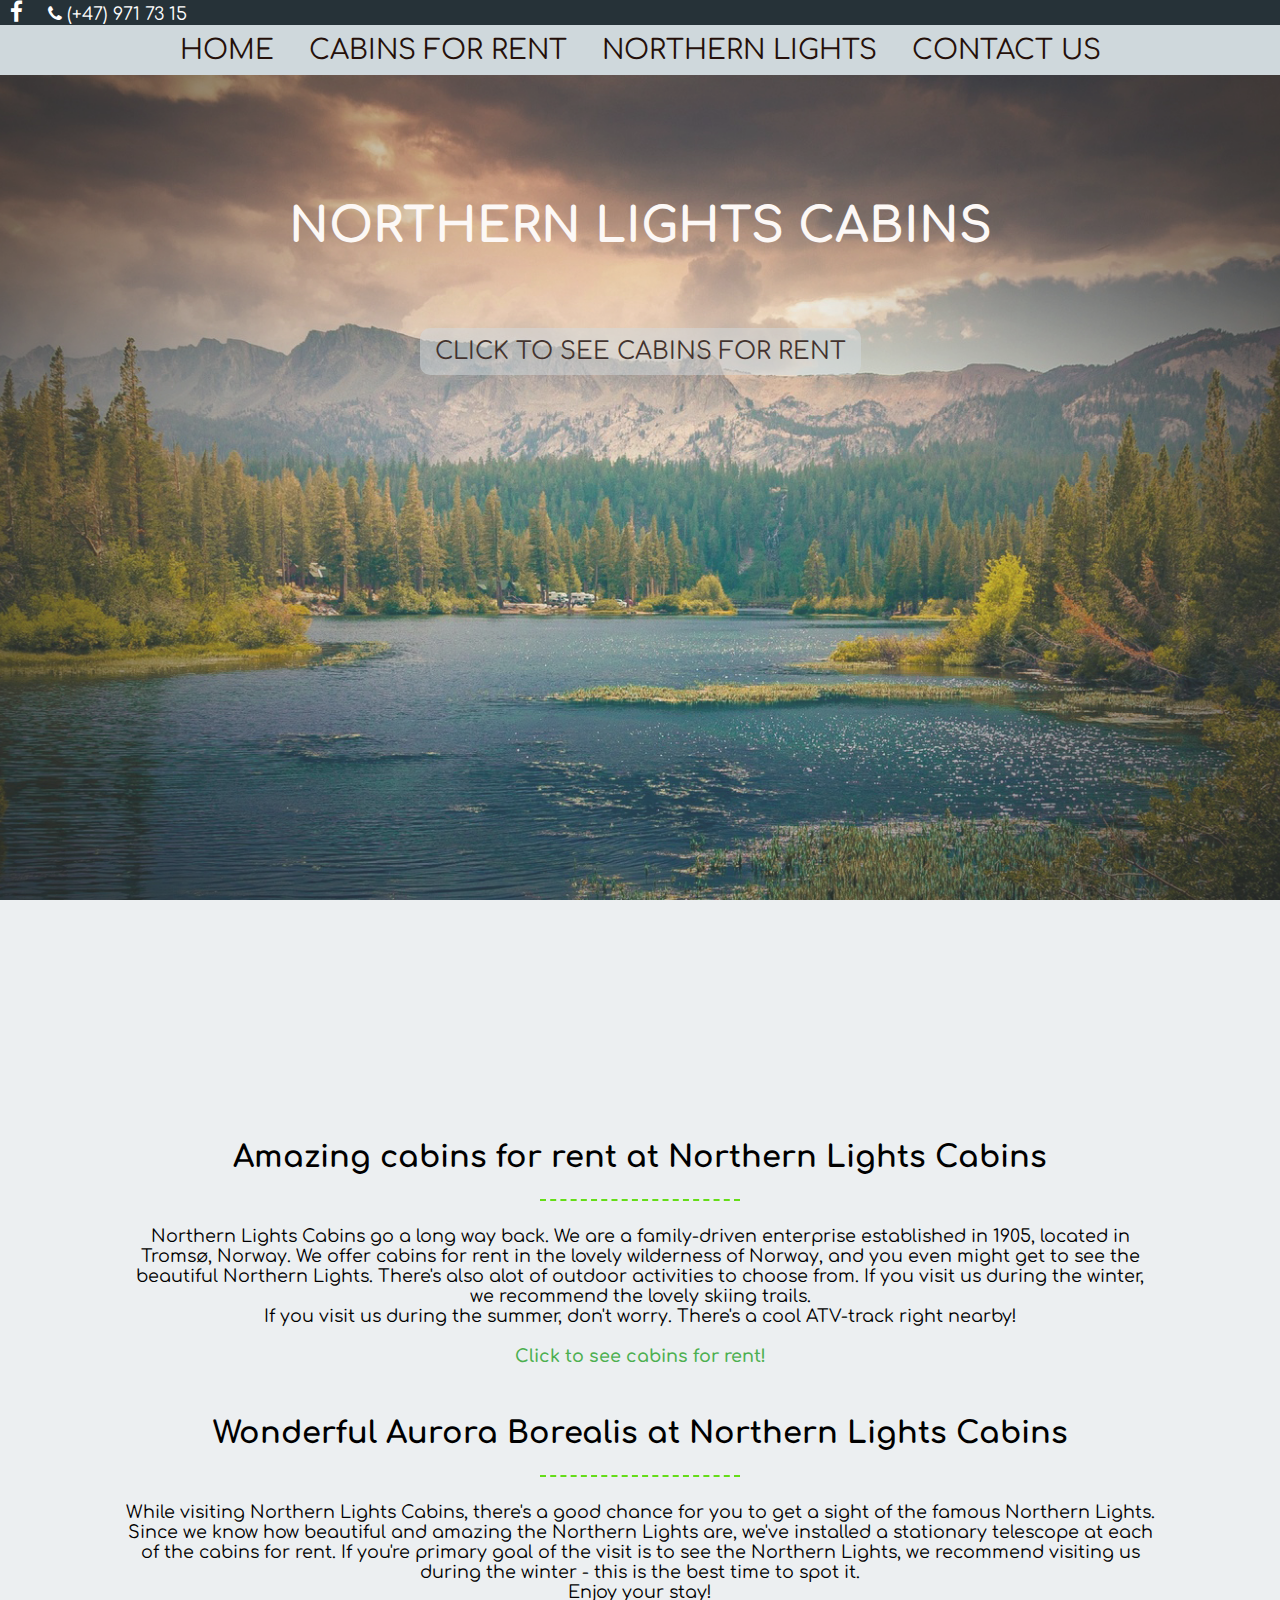
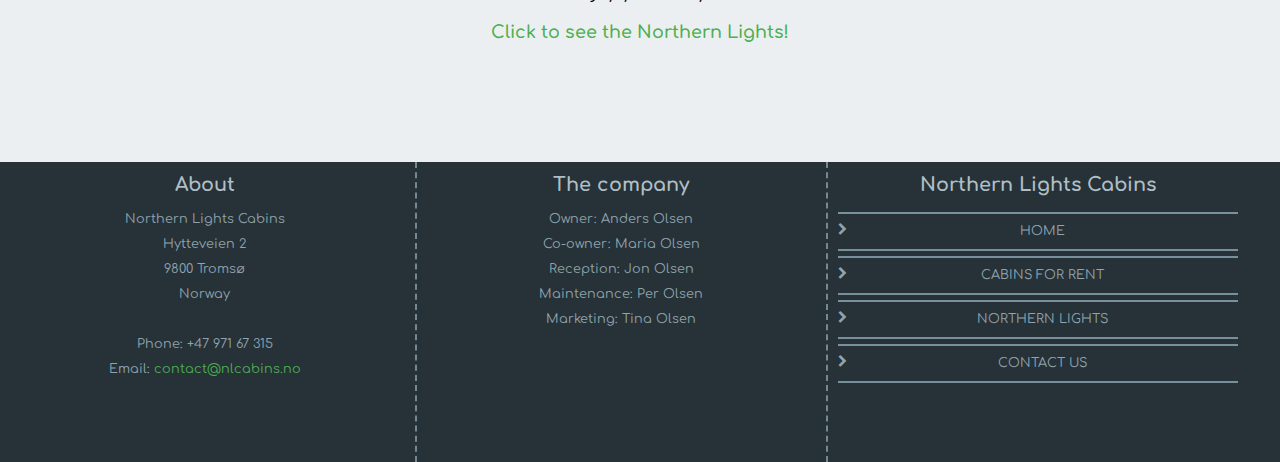
<file: index.html>
<!-- == 48 HOUR EXAM, NOVEMBER 2016  == -->

<!DOCTYPE html>
<html lang="en">

<head>
    <title>Northern Lights Cabins - Cabins for Rent</title>
    <meta charset="UTF-8">
    <meta name="description" content="Northern Lights Cabins go a long way back. We have offered cabins for rent since 1905,
	and we were awarded with the Best Cabin Price in 2015. Check out our cabins for rent today!">
    <meta name="viewport" content="width = device-width, initial-scale=1.0">
    <link rel="stylesheet" href="css/base.css">
    <!-- Font -->
    <link href="https://fonts.googleapis.com/css?family=Comfortaa" rel="stylesheet">
    <!-- Font icons -->
    <link rel="stylesheet" href="https://cdnjs.cloudflare.com/ajax/libs/font-awesome/4.7.0/css/font-awesome.min.css">
    <!-- jQuery -->
    <script src="https://ajax.googleapis.com/ajax/libs/jquery/3.1.1/jquery.min.js"></script>
    <script src="js/main.js"></script>
</head>

<body>
    <!-- Header section -->
    <header>
        <!-- Top banner, contacts -->
        <div id="top-banner">
            <ul class="menu">
                <li id="fb">
                    <a href="#"><i class="fa fa-facebook"></i>
					<span>Facebook</span>
					</a>
                </li>
                <li><i class="fa fa-phone"></i> (+47) 971 73 15</li>
            </ul>
        </div>
        <!-- Lower banner, navigation -->
        <nav>
            <ul class="menu" id="main-menu">
                <li id="icon">
                    <a href="javascript:void(0);">&#9776;</a>
                </li>
                <li id="current"><a href="index.html">HOME</a></li>
                <li><a href="html/cabins-for-rent.html">CABINS FOR RENT</a></li>
                <li><a href="html/northern-lights.html">NORTHERN LIGHTS</a></li>
                <li><a href="html/contact-us.html">CONTACT US</a></li>
            </ul>
        </nav>
    </header>
    <!-- Parallax image -->
    <div id="hero">
        <h1>NORTHERN LIGHTS CABINS</h1>
        <a href="html/cabins-for-rent.html">CLICK TO SEE CABINS FOR RENT</a>
    </div>
    <!-- Introduction -->
    <section>
        <article id="about-us">
            <h1>Amazing cabins for rent at Northern Lights Cabins</h1>
            <hr class="separator" />
            <p>Northern Lights Cabins go a long way back. We are a family-driven enterprise established in 1905, located in Tromsø, Norway. We offer cabins for rent in the lovely wilderness of Norway, and you even might get to see the beautiful Northern Lights. There's also alot of outdoor activities to choose from. If you visit us during the winter, we recommend the lovely skiing trails.
                <br> If you visit us during the summer, don't worry. There's a cool ATV-track right nearby!
                <br>
                <br>
                <a href="html/cabins-for-rent.html">Click to see cabins for rent!</a>
            </p>
        </article>
        <article id="northern-lights">
            <h1>Wonderful Aurora Borealis at Northern Lights Cabins</h1>
            <hr class="separator">
            <p>While visiting Northern Lights Cabins, there's a good chance for you to get a sight of the famous Northern Lights. Since we know how beautiful and amazing the Northern Lights are, we've installed a stationary telescope at each of the cabins for rent. If you're primary goal of the visit is to see the Northern Lights, we recommend visiting us during the winter - this is the best time to spot it.
                <br> Enjoy your stay!
                <br>
                <br>
                <a href="html/northern-lights.html">Click to see the Northern Lights!</a>
            </p>
        </article>
    </section>
    <!-- Desktop footer -->
    <footer>
        <div id="left">
            <h2>About</h2>
            <p>Northern Lights Cabins
                <br> Hytteveien 2
                <br> 9800 Tromsø
                <br> Norway
                <br>
                <br> Phone: +47 971 67 315
                <br> Email: <a href="mailto:contact@nlcabins.no">contact@nlcabins.no</a>
            </p>
        </div>
        <div id="mid">
            <h2>The company</h2>
            <p>Owner: Anders Olsen
                <br> Co-owner: Maria Olsen
                <br> Reception: Jon Olsen
                <br> Maintenance: Per Olsen
                <br> Marketing: Tina Olsen
            </p>
        </div>
        <div id="right">
            <h2>Northern Lights Cabins</h2>
            <ul>
                <li><a href="index.html"><i class="fa fa-chevron-right"></i>HOME</a></li>
                <li><a href="html/cabins-for-rent.html"><i class="fa fa-chevron-right"></i>CABINS FOR RENT</a></li>
                <li><a href="html/northern-lights.html"><i class="fa fa-chevron-right"></i>NORTHERN LIGHTS</a></li>
                <li><a href="html/contact-us.html"><i class="fa fa-chevron-right"></i>CONTACT US</a></li>
            </ul>
        </div>
    </footer>
    <!-- Mobile footer -->
    <footer id="small-footer">
        <p>Northern Lights Cabins | <a href="mailto:contact@nlcabins.no">contact@nlcabins.no</a> | &copy; Copyright 2016</p>
    </footer>
</body>

</html>
</file>
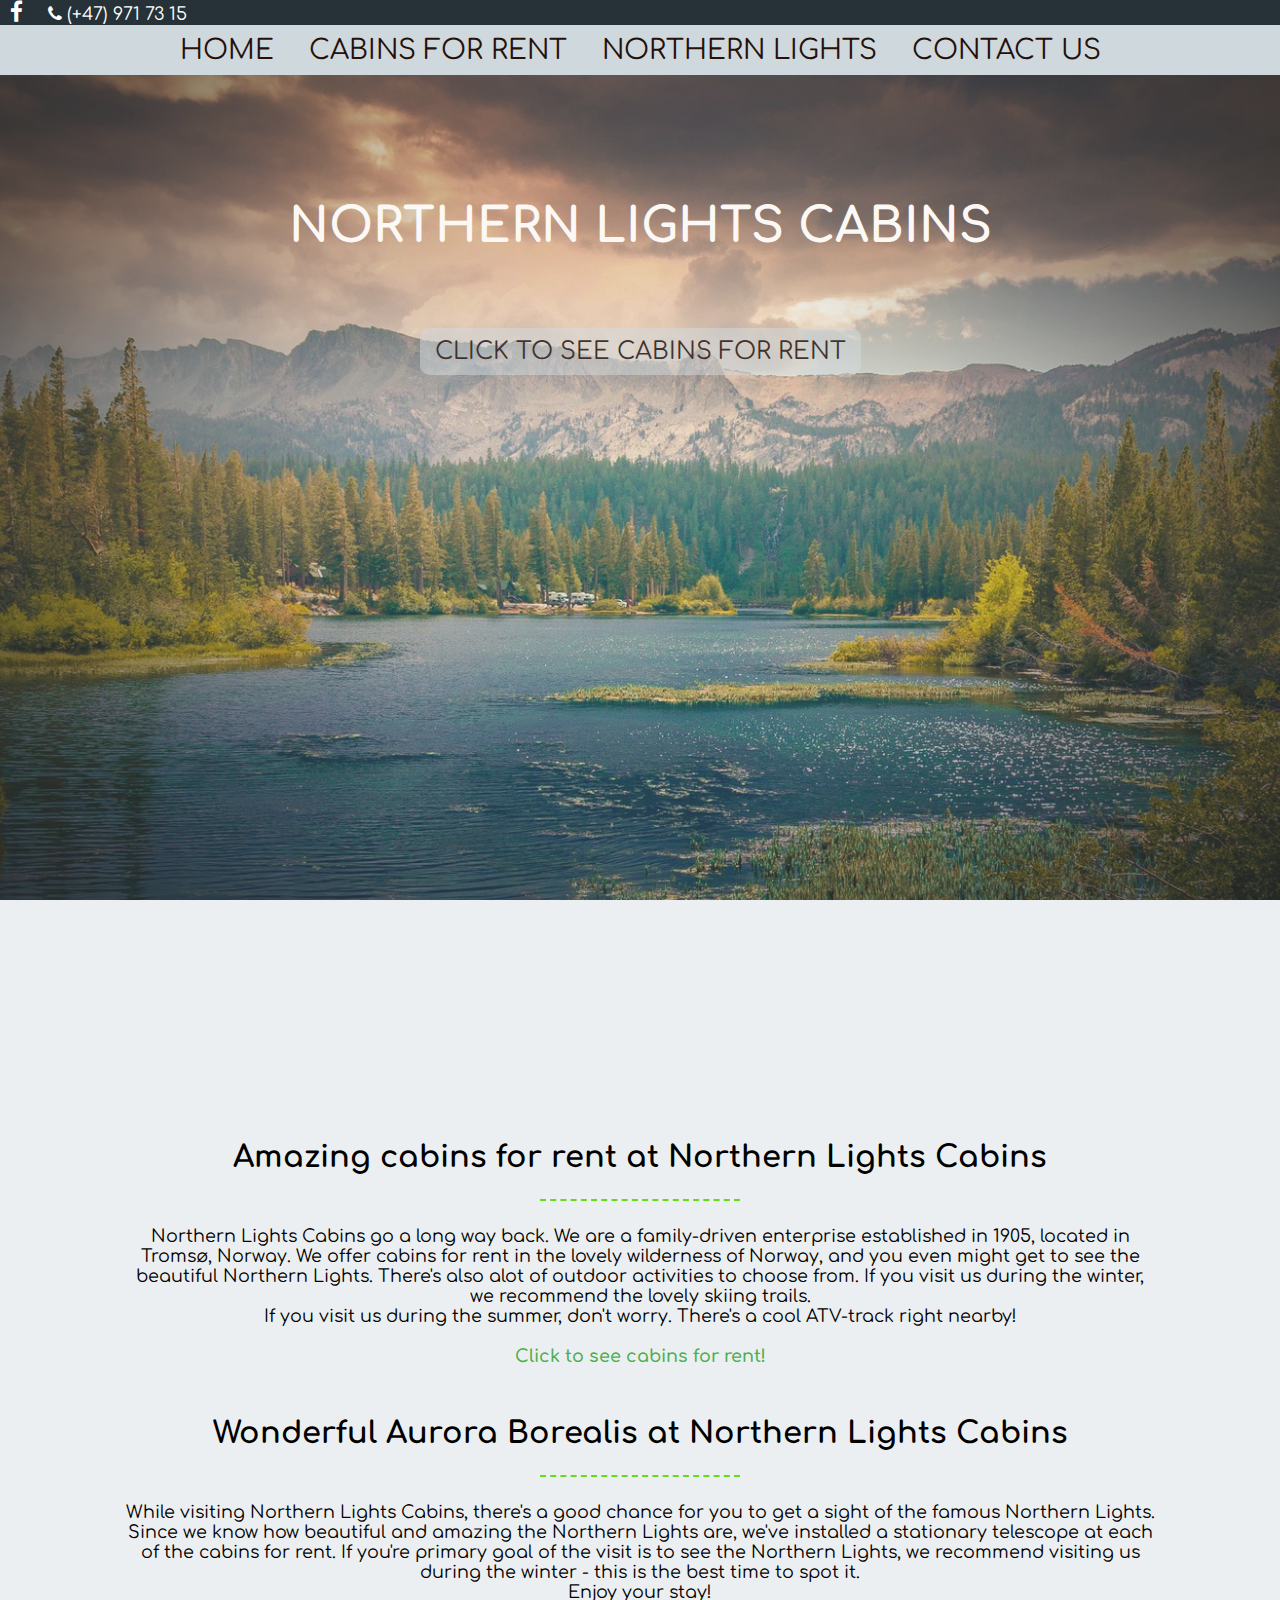
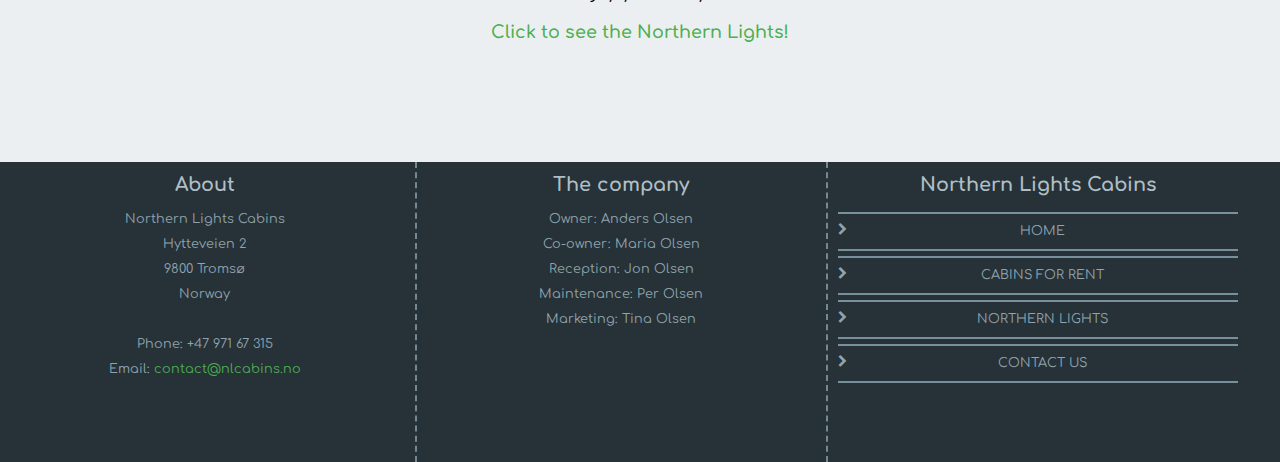
<file: html/index.html>
<!-- == 48 HOUR EXAM, NOVEMBER 2016  == -->

<!DOCTYPE html>
<html lang="en">

<head>
    <title>Northern Lights Cabins - Cabins for Rent</title>
    <meta charset="UTF-8">
    <meta name="description" content="Northern Lights Cabins go a long way back. We have offered cabins for rent since 1905,
	and we were awarded with the Best Cabin Price in 2015. Check out our cabins for rent today!">
    <meta name="viewport" content="width = device-width, initial-scale=1.0">
    <link rel="stylesheet" href="../css/base.css">
    <!-- Font -->
    <link href="https://fonts.googleapis.com/css?family=Comfortaa" rel="stylesheet">
    <!-- Font icons -->
    <link rel="stylesheet" href="https://cdnjs.cloudflare.com/ajax/libs/font-awesome/4.7.0/css/font-awesome.min.css">
    <!-- jQuery -->
    <script src="https://ajax.googleapis.com/ajax/libs/jquery/3.1.1/jquery.min.js"></script>
    <script src="../js/main.js"></script>
</head>

<body>
    <!-- Header section -->
    <header>
        <!-- Top banner, contacts -->
        <div id="top-banner">
            <ul class="menu">
                <li id="fb">
                    <a href="#"><i class="fa fa-facebook"></i>
					<span>Facebook</span>
					</a>
                </li>
                <li><i class="fa fa-phone"></i> (+47) 971 73 15</li>
            </ul>
        </div>
        <!-- Lower banner, navigation -->
        <nav>
            <ul class="menu" id="main-menu">
                <li id="icon">
                    <a href="javascript:void(0);">&#9776;</a>
                </li>
                <li id="current"><a href="index.html">HOME</a></li>
                <li><a href="cabins-for-rent.html">CABINS FOR RENT</a></li>
                <li><a href="northern-lights.html">NORTHERN LIGHTS</a></li>
                <li><a href="contact-us.html">CONTACT US</a></li>
            </ul>
        </nav>
    </header>
    <!-- Parallax image -->
    <div id="hero">
        <h1>NORTHERN LIGHTS CABINS</h1>
        <a href="cabins-for-rent.html">CLICK TO SEE CABINS FOR RENT</a>
    </div>
    <!-- Introduction -->
    <section>
        <article id="about-us">
            <h1>Amazing cabins for rent at Northern Lights Cabins</h1>
            <hr class="separator" />
            <p>Northern Lights Cabins go a long way back. We are a family-driven enterprise established in 1905, located in Tromsø, Norway. We offer cabins for rent in the lovely wilderness of Norway, and you even might get to see the beautiful Northern Lights. There's also alot of outdoor activities to choose from. If you visit us during the winter, we recommend the lovely skiing trails.
                <br> If you visit us during the summer, don't worry. There's a cool ATV-track right nearby!
                <br>
                <br>
                <a href="cabins-for-rent.html">Click to see cabins for rent!</a>
            </p>
        </article>
        <article id="northern-lights">
            <h1>Wonderful Aurora Borealis at Northern Lights Cabins</h1>
            <hr class="separator">
            <p>While visiting Northern Lights Cabins, there's a good chance for you to get a sight of the famous Northern Lights. Since we know how beautiful and amazing the Northern Lights are, we've installed a stationary telescope at each of the cabins for rent. If you're primary goal of the visit is to see the Northern Lights, we recommend visiting us during the winter - this is the best time to spot it.
                <br> Enjoy your stay!
                <br>
                <br>
                <a href="northern-lights.html">Click to see the Northern Lights!</a>
            </p>
        </article>
    </section>
    <!-- Desktop footer -->
    <footer>
        <div id="left">
            <h2>About</h2>
            <p>Northern Lights Cabins
                <br> Hytteveien 2
                <br> 9800 Tromsø
                <br> Norway
                <br>
                <br> Phone: +47 971 67 315
                <br> Email: <a href="mailto:contact@nlcabins.no">contact@nlcabins.no</a>
            </p>
        </div>
        <div id="mid">
            <h2>The company</h2>
            <p>Owner: Anders Olsen
                <br> Co-owner: Maria Olsen
                <br> Reception: Jon Olsen
                <br> Maintenance: Per Olsen
                <br> Marketing: Tina Olsen
            </p>
        </div>
        <div id="right">
            <h2>Northern Lights Cabins</h2>
            <ul>
                <li><a href="index.html"><i class="fa fa-chevron-right"></i>HOME</a></li>
                <li><a href="cabins-for-rent.html"><i class="fa fa-chevron-right"></i>CABINS FOR RENT</a></li>
                <li><a href="northern-lights.html"><i class="fa fa-chevron-right"></i>NORTHERN LIGHTS</a></li>
                <li><a href="contact-us.html"><i class="fa fa-chevron-right"></i>CONTACT US</a></li>
            </ul>
        </div>
    </footer>
    <!-- Mobile footer -->
    <footer id="small-footer">
        <p>Northern Lights Cabins | <a href="mailto:contact@nlcabins.no">contact@nlcabins.no</a> | &copy; Copyright 2016</p>
    </footer>
</body>

</html>
</file>
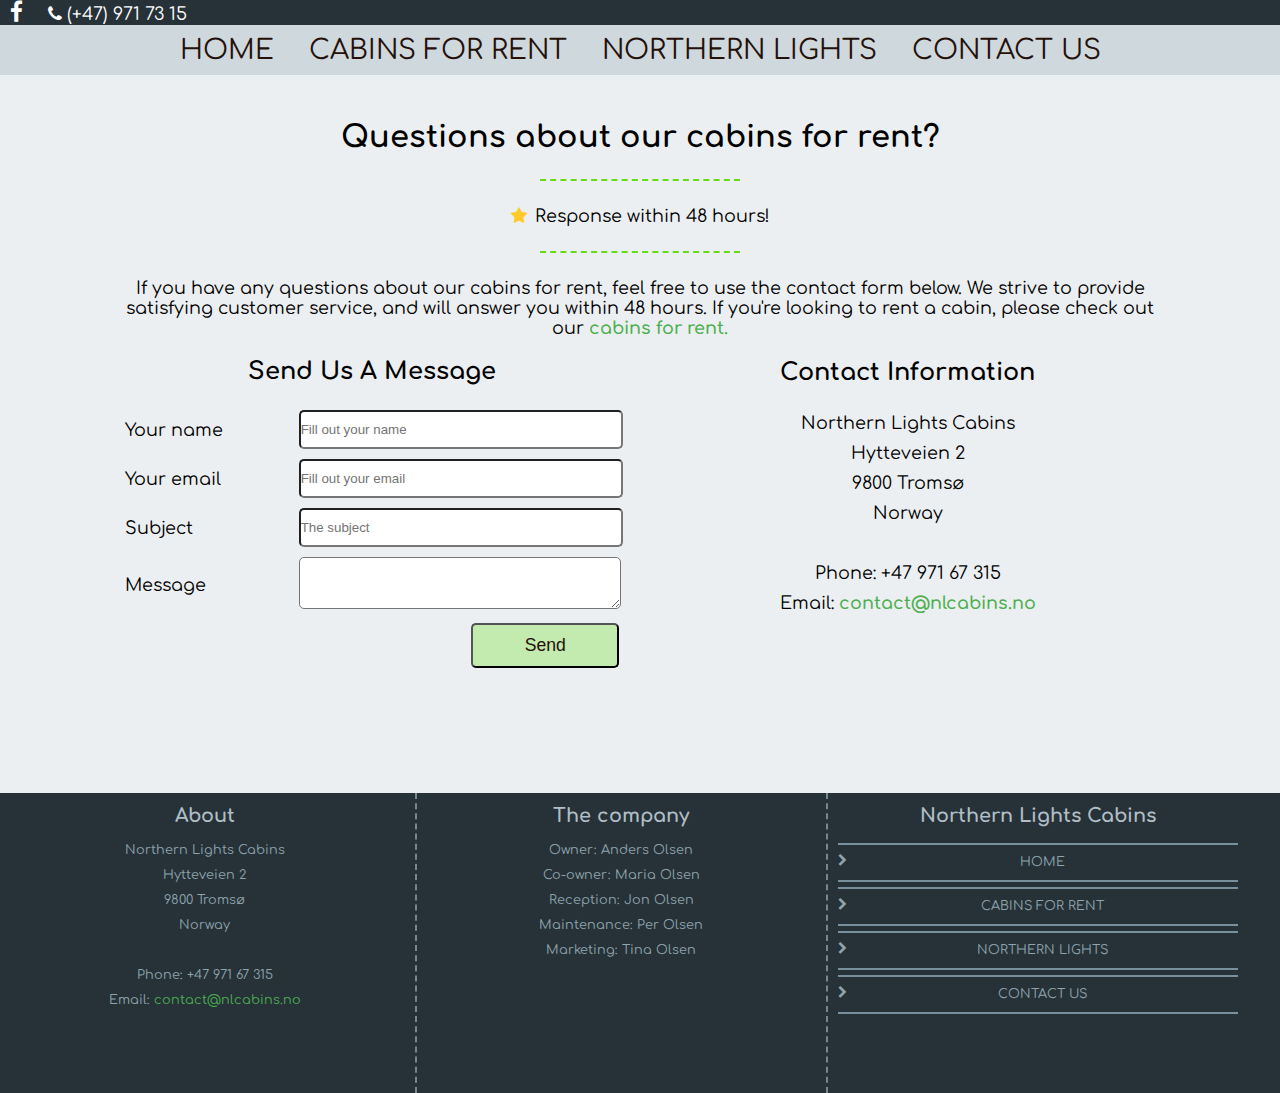
<file: contact-us.html>
<!-- == 48 HOUR EXAM, NOVEMBER 2016  == -->

<!DOCTYPE html>
<html lang="en">

<head>
    <title>Northern Lights Cabins - Contact Us</title>
    <meta charset="UTF-8">
    <meta name="description" content="Northern Lights Cabins offer a variety of beautiful cabins for rent. We strive to provide great customer service,
    and always responde within 48 hours!">
    <meta name="viewport" content="width = device-width, initial-scale=1.0">
    <link rel="stylesheet" href="css/base.css">
    <link rel="stylesheet" href="css/form.css">
    <!-- Font -->
    <link href="https://fonts.googleapis.com/css?family=Comfortaa" rel="stylesheet">
    <!-- Font icons -->
    <link rel="stylesheet" href="https://cdnjs.cloudflare.com/ajax/libs/font-awesome/4.7.0/css/font-awesome.min.css">
    <!-- jQuery -->
    <script src="https://ajax.googleapis.com/ajax/libs/jquery/3.1.1/jquery.min.js"></script>
    <script src="js/main.js"></script>
</head>

<body>
    <!-- Header section -->
    <header>
        <!-- Top banner, contacts -->
        <div id="top-banner">
            <ul class="menu">
                <li id="fb">
                    <a href="#"><i class="fa fa-facebook"></i>
                    <span>Facebook</span>
                    </a>
                </li>
                <li><i class="fa fa-phone"></i> (+47) 971 73 15</li>
            </ul>
        </div>
        <!-- Lower banner, navigation -->
        <nav>
            <ul class="menu" id="main-menu">
                <li id="icon">
                    <a href="javascript:void(0);">&#9776;</a>
                </li>
                <li><a href="index.html">HOME</a></li>
                <li><a href="cabins-for-rent.html">CABINS FOR RENT</a></li>
                <li><a href="northern-lights.html">NORTHERN LIGHTS</a></li>
                <li id="current"><a href="contact-us.html">CONTACT US</a></li>
            </ul>
        </nav>
    </header>
    <!-- Contact section -->
    <section id="contact">
        <h1>Questions about our cabins for rent?</h1>
        <hr class="separator" />
        <p><i class="fa fa-star"></i>Response within 48 hours!</p>
        <hr class="separator" />
        <p>If you have any questions about our cabins for rent, feel free to use the contact form below. We strive to provide satisfying customer service, and will answer you within 48 hours. If you're looking to rent a cabin, please check out our
            <a href="cabins-for-rent.html">cabins for rent.</a>
        </p>
        <div id="contact-left">
            <h2>Send Us A Message</h2>
            <form id="contact-form">
                <table>
                    <tr>
                        <td>
                            <label for="name">Your name</label>
                        </td>
                        <td>
                            <input type="text" placeholder="Fill out your name" id="name" required="required">
                        </td>
                    </tr>
                    <tr>
                        <td>
                            <label for="email">Your email</label>
                        </td>
                        <td>
                            <input type="email" placeholder="Fill out your email" id="email" required="required">
                        </td>
                    </tr>
                    <tr>
                        <td>
                            <label for="subject">Subject</label>
                        </td>
                        <td>
                            <input type="text" placeholder="The subject" id="subject" required="required">
                        </td>
                    </tr>
                    <tr>
                        <td>
                            <label for="message">Message</label>
                        </td>
                        <td>
                            <textarea id="message"></textarea>
                        </td>
                    </tr>
                    <tr>
                        <td colspan="2">
                            <input type="submit" value="Send" id="submit">
                        </td>
                    </tr>
                </table>
            </form>
        </div>
        <div id="contact-right">
            <h2>Contact Information</h2>
            <p>Northern Lights Cabins
                <br> Hytteveien 2
                <br> 9800 Tromsø
                <br> Norway
                <br>
                <br> Phone: +47 971 67 315
                <br> Email: <a href="mailto:contact@nlcabins.no">contact@nlcabins.no</a>
            </p>
        </div>
    </section>
    <!-- Desktop footer -->
    <footer>
        <div id="left">
            <h2>About</h2>
            <p>Northern Lights Cabins
                <br> Hytteveien 2
                <br> 9800 Tromsø
                <br> Norway
                <br>
                <br> Phone: +47 971 67 315
                <br> Email: <a href="mailto:contact@nlcabins.no">contact@nlcabins.no</a>
            </p>
        </div>
        <div id="mid">
            <h2>The company</h2>
            <p>Owner: Anders Olsen
                <br> Co-owner: Maria Olsen
                <br> Reception: Jon Olsen
                <br> Maintenance: Per Olsen
                <br> Marketing: Tina Olsen
            </p>
        </div>
        <div id="right">
            <h2>Northern Lights Cabins</h2>
            <ul>
                <li><a href="index.html"><i class="fa fa-chevron-right"></i>HOME</a></li>
                <li><a href="cabins-for-rent.html"><i class="fa fa-chevron-right"></i>CABINS FOR RENT</a></li>
                <li><a href="northern-lights.html"><i class="fa fa-chevron-right"></i>NORTHERN LIGHTS</a></li>
                <li><a href="contact-us.html"><i class="fa fa-chevron-right"></i>CONTACT US</a></li>
            </ul>
        </div>
    </footer>
    <!-- Mobile footer -->
    <footer id="small-footer">
        <p>Northern Lights Cabins | <a href="mailto:contact@nlcabins.no">contact@nlcabins.no</a> | &copy; Copyright 2016</p>
    </footer>
</body>

</html>
</file>
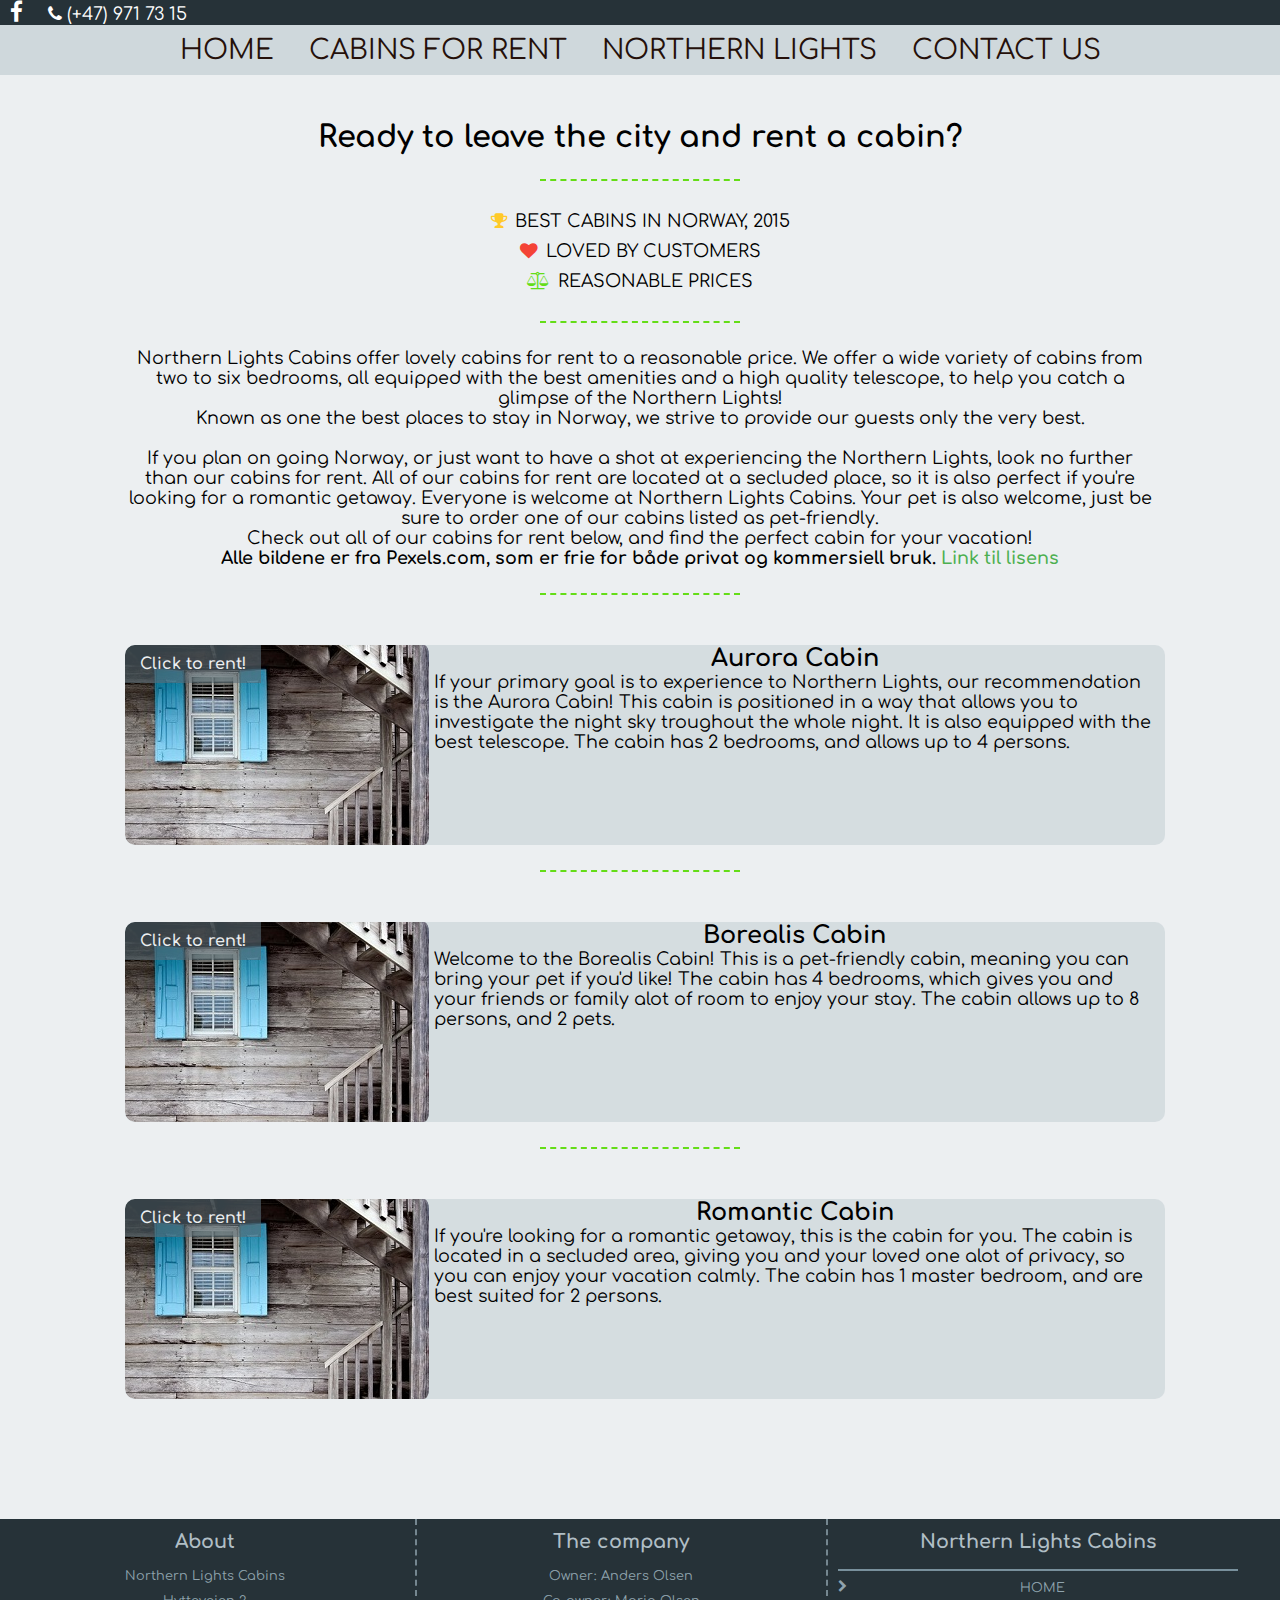
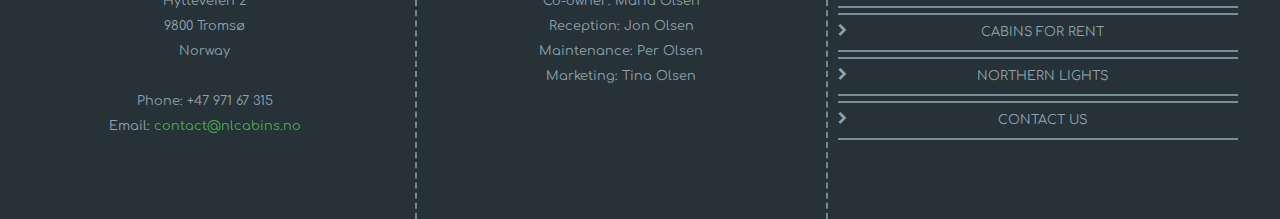
<file: html/cabins-for-rent.html>
<!-- == 48 HOUR EXAM, NOVEMBER 2016  == -->

<!DOCTYPE html>
<html lang="en">

<head>
    <title>Northern Lights Cabins - Cabins for Rent</title>
    <meta charset="UTF-8">
    <meta name="description" content="Northern Lights Cabins offer a variety of beautiful cabins for rent. Our cabins are located in the very north of Norway,
    giving you a great chance to spot the Northern Lights. Check out our cabins for rent today!">
    <meta name="viewport" content="width = device-width, initial-scale=1.0">
    <link rel="stylesheet" href="../css/base.css">
    <link rel="stylesheet" href="../css/cabins.css">
    <!-- Font -->
    <link href="https://fonts.googleapis.com/css?family=Comfortaa" rel="stylesheet">
    <!-- Font icons -->
    <link rel="stylesheet" href="https://cdnjs.cloudflare.com/ajax/libs/font-awesome/4.7.0/css/font-awesome.min.css">
    <!-- jQuery -->
    <script src="https://ajax.googleapis.com/ajax/libs/jquery/3.1.1/jquery.min.js"></script>
    <script src="../js/main.js"></script>
</head>

<body>
    <!-- Header section -->
    <header>
        <!-- Top banner, contacts -->
        <div id="top-banner">
            <ul class="menu">
                <li id="fb">
                    <a href="#"><i class="fa fa-facebook"></i>
                    <span>Facebook</span>
                    </a>
                </li>
                <li><i class="fa fa-phone"></i> (+47) 971 73 15</li>
            </ul>
        </div>
        <!-- Lower banner, navigation -->
        <nav>
            <ul class="menu" id="main-menu">
                <li id="icon">
                    <a href="javascript:void(0);">&#9776;</a>
                </li>
                <li><a href="../index.html">HOME</a></li>
                <li id="current"><a href="cabins-for-rent.html">CABINS FOR RENT</a></li>
                <li><a href="northern-lights.html">NORTHERN LIGHTS</a></li>
                <li><a href="contact-us.html">CONTACT US</a></li>
            </ul>
        </nav>
    </header>
    <section id="cabins">
        <h1>Ready to leave the city and rent a cabin?</h1>
        <hr class="separator" />
        <div id="cabins-top">
            <p><i class="fa fa-trophy"></i>Best cabins in Norway, 2015
                <br>
                <i class="fa fa-heart"></i>Loved by customers
                <br>
                <i class="fa fa-balance-scale"></i>Reasonable prices</p>
        </div>
        <hr class="separator" />
        <p>Northern Lights Cabins offer lovely cabins for rent to a reasonable price. We offer a wide variety of cabins from two to six bedrooms, all equipped with the best amenities and a high quality telescope, to help you catch a glimpse of the Northern Lights!
            <br> Known as one the best places to stay in Norway, we strive to provide our guests only the very best.
            <br>
            <br> If you plan on going Norway, or just want to have a shot at experiencing the Northern Lights, look no further than our cabins for rent. All of our cabins for rent are located at a secluded place, so it is also perfect if you're looking for a romantic getaway. Everyone is welcome at Northern Lights Cabins. Your pet is also welcome, just be sure to order one of our cabins listed as pet-friendly.
            <br> Check out all of our cabins for rent below, and find the perfect cabin for your vacation!
            <br>
            <span class="strong">Alle bildene er fra Pexels.com, som er frie for både privat og kommersiell bruk.
        <a href = "https://www.pexels.com/photo-license/">Link til lisens</a></span></p>
        <hr class="separator" />
        <article class="cabin-section">
            <!-- Royalty free: https://www.pexels.com/photo/architecture-cabin-house-rustic-37827/ -->
            <img src="../graphics/cabin.jpeg" alt="Aurora Cabin, the most popular of our cabins for rent. The cabin offers a great view of the night-sky." title="Most popular cabin for rent">
            <a href="">Click to rent!</a>
            <h2>Aurora Cabin</h2>
            <p>If your primary goal is to experience to Northern Lights, our recommendation is the Aurora Cabin! This cabin is positioned in a way that allows you to investigate the night sky troughout the whole night. It is also equipped with the best telescope. The cabin has 2 bedrooms, and allows up to 4 persons.</p>
        </article>
        <hr class="separator" />
        <article class="cabin-section">
            <img src="../graphics/cabin.jpeg" alt="Borealis Cabin, our go-to cabin for families. It offers a greay view of the lake nearby" title="Go-to cabin for families">
            <a href="">Click to rent!</a>
            <h2>Borealis Cabin</h2>
            <p>Welcome to the Borealis Cabin! This is a pet-friendly cabin, meaning you can bring your pet if you'd like! The cabin has 4 bedrooms, which gives you and your friends or family alot of room to enjoy your stay. The cabin allows up to 8 persons, and 2 pets.</p>
        </article>
        <hr class="separator" />
        <article class="cabin-section">
            <img src="../graphics/cabin.jpeg" alt="Romantic Cabin, perfect for couples who are looking for romantic cabins for rent. The cabin is in a secluded area, offering the privacy you need" title="Perfect cabin for couples">
            <a href="">Click to rent!</a>
            <h2>Romantic Cabin</h2>
            <p>If you're looking for a romantic getaway, this is the cabin for you. The cabin is located in a secluded area, giving you and your loved one alot of privacy, so you can enjoy your vacation calmly. The cabin has 1 master bedroom, and are best suited for 2 persons.
                <br>
        </article>
    </section>
    <!-- Desktop footer -->
    <footer>
        <div id="left">
            <h2>About</h2>
            <p>Northern Lights Cabins
                <br> Hytteveien 2
                <br> 9800 Tromsø
                <br> Norway
                <br>
                <br> Phone: +47 971 67 315
                <br> Email: <a href="mailto:contact@nlcabins.no">contact@nlcabins.no</a>
            </p>
        </div>
        <div id="mid">
            <h2>The company</h2>
            <p>Owner: Anders Olsen
                <br> Co-owner: Maria Olsen
                <br> Reception: Jon Olsen
                <br> Maintenance: Per Olsen
                <br> Marketing: Tina Olsen
            </p>
        </div>
        <div id="right">
            <h2>Northern Lights Cabins</h2>
            <ul>
                <li><a href="../index.html"><i class="fa fa-chevron-right"></i>HOME</a></li>
                <li><a href="cabins-for-rent.html"><i class="fa fa-chevron-right"></i>CABINS FOR RENT</a></li>
                <li><a href="northern-lights.html"><i class="fa fa-chevron-right"></i>NORTHERN LIGHTS</a></li>
                <li><a href="contact-us.html"><i class="fa fa-chevron-right"></i>CONTACT US</a></li>
            </ul>
        </div>
    </footer>
    <!-- Mobile footer -->
    <footer id="small-footer">
        <p>Northern Lights Cabins | <a href="mailto:contact@nlcabins.no">contact@nlcabins.no</a> | &copy; Copyright 2016</p>
    </footer>
</body>

</html>
</file>
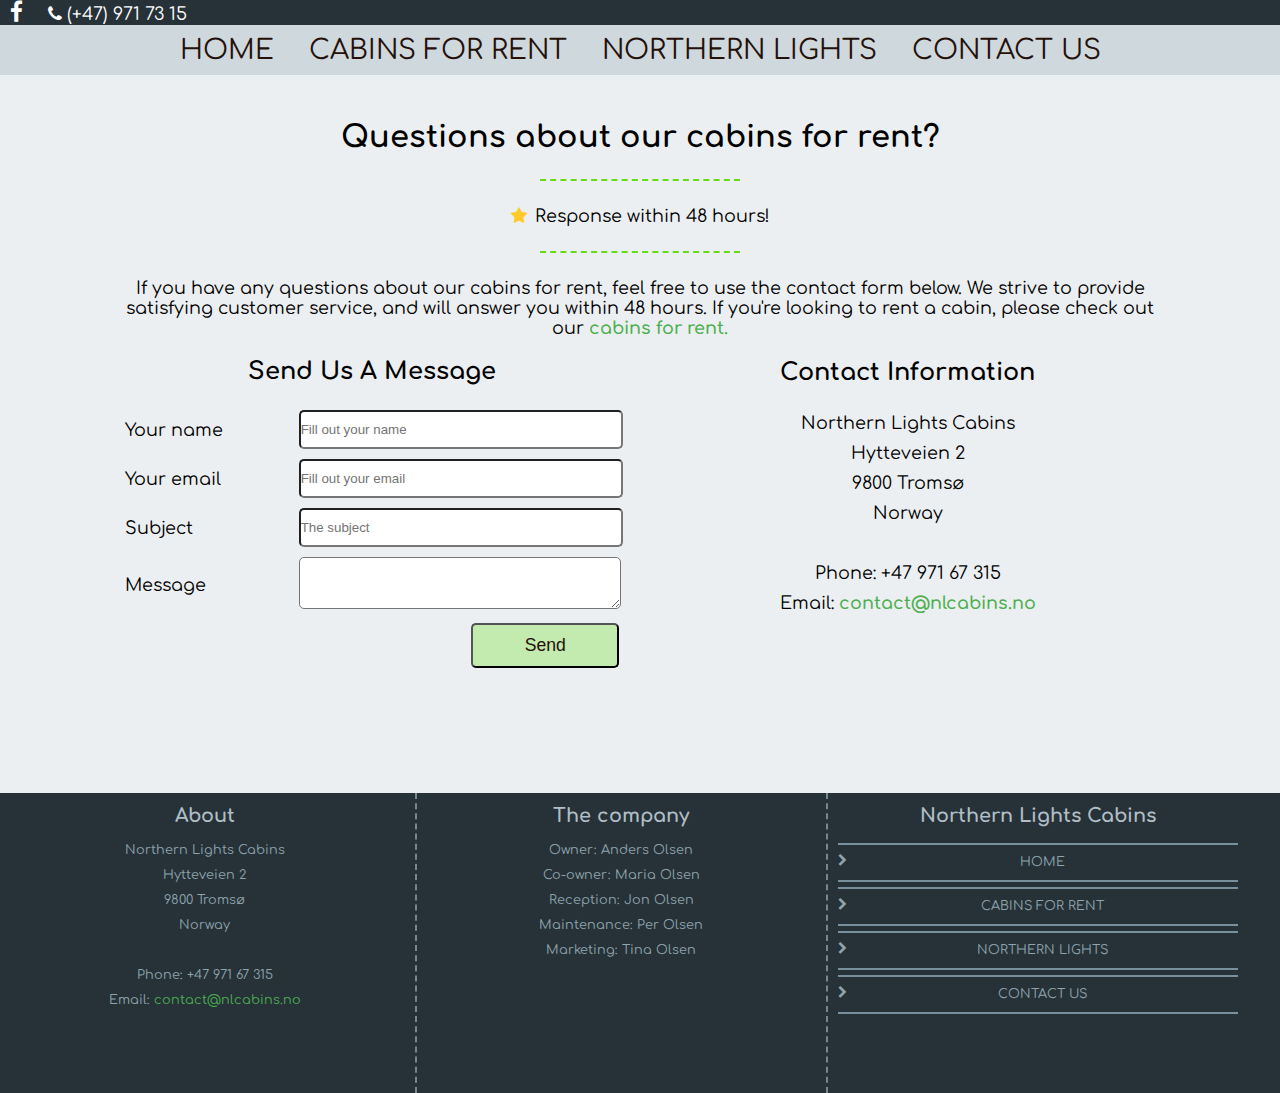
<file: html/contact-us.html>
<!-- == 48 HOUR EXAM, NOVEMBER 2016  == -->

<!DOCTYPE html>
<html lang="en">

<head>
    <title>Northern Lights Cabins - Contact Us</title>
    <meta charset="UTF-8">
    <meta name="description" content="Northern Lights Cabins offer a variety of beautiful cabins for rent. We strive to provide great customer service,
    and always responde within 48 hours!">
    <meta name="viewport" content="width = device-width, initial-scale=1.0">
    <link rel="stylesheet" href="../css/base.css">
    <link rel="stylesheet" href="../css/form.css">
    <!-- Font -->
    <link href="https://fonts.googleapis.com/css?family=Comfortaa" rel="stylesheet">
    <!-- Font icons -->
    <link rel="stylesheet" href="https://cdnjs.cloudflare.com/ajax/libs/font-awesome/4.7.0/css/font-awesome.min.css">
    <!-- jQuery -->
    <script src="https://ajax.googleapis.com/ajax/libs/jquery/3.1.1/jquery.min.js"></script>
    <script src="../js/main.js"></script>
</head>

<body>
    <!-- Header section -->
    <header>
        <!-- Top banner, contacts -->
        <div id="top-banner">
            <ul class="menu">
                <li id="fb">
                    <a href="#"><i class="fa fa-facebook"></i>
                    <span>Facebook</span>
                    </a>
                </li>
                <li><i class="fa fa-phone"></i> (+47) 971 73 15</li>
            </ul>
        </div>
        <!-- Lower banner, navigation -->
        <nav>
            <ul class="menu" id="main-menu">
                <li id="icon">
                    <a href="javascript:void(0);">&#9776;</a>
                </li>
                <li><a href="../index.html">HOME</a></li>
                <li><a href="cabins-for-rent.html">CABINS FOR RENT</a></li>
                <li><a href="northern-lights.html">NORTHERN LIGHTS</a></li>
                <li id="current"><a href="contact-us.html">CONTACT US</a></li>
            </ul>
        </nav>
    </header>
    <!-- Contact section -->
    <section id="contact">
        <h1>Questions about our cabins for rent?</h1>
        <hr class="separator" />
        <p><i class="fa fa-star"></i>Response within 48 hours!</p>
        <hr class="separator" />
        <p>If you have any questions about our cabins for rent, feel free to use the contact form below. We strive to provide satisfying customer service, and will answer you within 48 hours. If you're looking to rent a cabin, please check out our
            <a href="cabins-for-rent.html">cabins for rent.</a>
        </p>
        <div id="contact-left">
            <h2>Send Us A Message</h2>
            <form id="contact-form">
                <table>
                    <tr>
                        <td>
                            <label for="name">Your name</label>
                        </td>
                        <td>
                            <input type="text" placeholder="Fill out your name" id="name" required="required">
                        </td>
                    </tr>
                    <tr>
                        <td>
                            <label for="email">Your email</label>
                        </td>
                        <td>
                            <input type="email" placeholder="Fill out your email" id="email" required="required">
                        </td>
                    </tr>
                    <tr>
                        <td>
                            <label for="subject">Subject</label>
                        </td>
                        <td>
                            <input type="text" placeholder="The subject" id="subject" required="required">
                        </td>
                    </tr>
                    <tr>
                        <td>
                            <label for="message">Message</label>
                        </td>
                        <td>
                            <textarea id="message"></textarea>
                        </td>
                    </tr>
                    <tr>
                        <td colspan="2">
                            <input type="submit" value="Send" id="submit">
                        </td>
                    </tr>
                </table>
            </form>
        </div>
        <div id="contact-right">
            <h2>Contact Information</h2>
            <p>Northern Lights Cabins
                <br> Hytteveien 2
                <br> 9800 Tromsø
                <br> Norway
                <br>
                <br> Phone: +47 971 67 315
                <br> Email: <a href="mailto:contact@nlcabins.no">contact@nlcabins.no</a>
            </p>
        </div>
    </section>
    <!-- Desktop footer -->
    <footer>
        <div id="left">
            <h2>About</h2>
            <p>Northern Lights Cabins
                <br> Hytteveien 2
                <br> 9800 Tromsø
                <br> Norway
                <br>
                <br> Phone: +47 971 67 315
                <br> Email: <a href="mailto:contact@nlcabins.no">contact@nlcabins.no</a>
            </p>
        </div>
        <div id="mid">
            <h2>The company</h2>
            <p>Owner: Anders Olsen
                <br> Co-owner: Maria Olsen
                <br> Reception: Jon Olsen
                <br> Maintenance: Per Olsen
                <br> Marketing: Tina Olsen
            </p>
        </div>
        <div id="right">
            <h2>Northern Lights Cabins</h2>
            <ul>
                <li><a href="../index.html"><i class="fa fa-chevron-right"></i>HOME</a></li>
                <li><a href="cabins-for-rent.html"><i class="fa fa-chevron-right"></i>CABINS FOR RENT</a></li>
                <li><a href="northern-lights.html"><i class="fa fa-chevron-right"></i>NORTHERN LIGHTS</a></li>
                <li><a href="contact-us.html"><i class="fa fa-chevron-right"></i>CONTACT US</a></li>
            </ul>
        </div>
    </footer>
    <!-- Mobile footer -->
    <footer id="small-footer">
        <p>Northern Lights Cabins | <a href="mailto:contact@nlcabins.no">contact@nlcabins.no</a> | &copy; Copyright 2016</p>
    </footer>
</body>

</html>
</file>
<file: css/base.css>
﻿/* == 48 HOUR EXAM, NOVEMBER 2016  == */

/* == GENERAL == */

html, body {
    background: #ECEFF1;
    font-family: 'Comfortaa', cursive;
    height: 100%;
}
* {
    margin: 0;
    padding: 0;
}
div {
    position: relative;
}
p, figcaption {
    font-size: 1.1em;
}
a, a:hover, #hero a:hover, footer #right ul li a:hover, #cabins article a:hover {
    color: #4CAF50;
    text-decoration: none;
}
ul {
    list-style-type: none;
}

/* == HEADER SECTION == */

header {
    height: 80px;
    position: fixed;
    width: 100%;
    z-index: 1000;
}
header ul li {
    display: inline-block;
}

/* -- TOP HEADER -- */

header #top-banner, header #top-banner ul li, header #top-banner ul li a {
    background-color: #263238;
    color: white;
}
header #top-banner {
    padding-left: 10px;
}
header #top-banner ul li {
    font-size: 1.1em;
    margin-right: 20px;
}
header #top-banner ul li a {
    display: inline-block;
    font-size: 1.3em;
}
header #top-banner #fb span {
    display: none;
}
header #top-banner li a {
    transition: background 1s ease-in-out;
}
header #top-banner li a:hover {
    background-color: #37589B;
}

/* -- BOTTOM HEADER, NAVIGATION  */

header nav, header nav ul li {
    background-color: #CFD8DC;
    height: 50px;
    text-align: center;
}
header nav ul {
    display: inline;
}
header nav ul li:not(:last-child) {
    margin: 0;
}
header nav ul li a {
    color: #25100A;
    display: inline-block;
    font-size: 1.7em;
    height: 40px;
    padding: 10px 15px 0px 15px;
    transition: background-color 1s ease-in-out, color 0.5s ease-in-out;
}
header nav ul li a:hover {
    background: #ECEFF1;
    color: #4CAF50;
}
header nav #icon {
    display: none;
}
header nav #icon a {
    padding: 5px 15px 5px 15px;
}

/* == PARALLAX IMAGE == */

#hero {
    background-attachment: fixed;
    background-image: url(../graphics/jumbotron.jpg);
    background-position: center center;
    background-size: cover;
    height: 90%;
    padding-top: 200px;
    text-align: center;
    width: 100%;
    /* Increased on page load with jQuery */
    opacity: 0;
}
#hero h1 {
    color: #FFFAF7;
    font-size: 3em;
}
#hero a {
    background: rgba(207, 216, 220, 0.5);
    border-radius: 10px;
    color: #25100A;
    display: inline-block;
    font-size: 1.5em;
    margin-top: 75px;
    padding: 10px 15px 10px 15px;
    transition: background 1s ease-in-out, color 0.5s ease-in-out;
}
#hero a:hover {
    background: rgba(207, 216, 220, 1);
}

/* == SEPARATOR LINE == */

.separator {
    border: none;
    border-top: 2px dashed #64DD17;
    margin: 25px auto;
    width: 200px;
}

/* == FONT AWESOME ICONS == */

.fa-heart {
    color: #F44336;
}
.fa-trophy, .fa-star {
    color: #FFCA28;
}
.fa-balance-scale {
    color: #64DD17;
}

/* == GENERAL FOR SECTIONS == */

section {
    padding: 80px 125px 40px 125px;
    text-align: center;
}
section article {
    margin-top: 50px;
}
section h1 {
    font-size: 1.9em;
}
section a {
    font-weight: 600;
}

/* == GENERAL FOR CABINS, GALLERY AND CONTACT == */

#cabins h1, #gallery h1, #contact h1 {
    padding-top: 40px;
}
#cabins #cabins-top p i, #contact p i {
    margin-right: 8px;
}

/* == FOOTER == */

footer {
    background-color: #263238;
    height: 300px;
    line-height: 25px;
    margin-top: 80px;
}
footer div {
    display: inline-block;
    height: 100%;
    text-align: center;
    vertical-align: top;
    width: 32%;
}
footer h2 {
    color: #B0BEC5;
    font-size: 1.2em;
    padding: 10px;
}
footer p, footer ul li a {
    color: #90A4AE;
    font-size: 0.8em;
}
footer #mid {
    border-left: 2px dashed rgba(144, 164, 174, 0.75);
    border-right: 2px dashed rgba(144, 164, 174, 0.75);
}
footer #right ul li {
    border-bottom: 2px solid #78909C;
    border-top: 2px solid #78909C;
    margin: 5px;
}
footer #right ul li a {
    color: #90A4AE;
    display: inline-block;
    padding-bottom: 5px;
    padding-top: 5px;
    transition: color 1s ease-in-out;
    width: 100%;
}
footer #right ul li i {
    float: left;
    padding-top: 5px;
}
#small-footer {
    display: none;
    background-color: #263238;
    bottom: 0;
    color: white;
    height: 30px;
    opacity: 0.5;
    position: fixed;
    width: 100%;
}
.strong {
    font-weight: 800;
}

/* == RESPONSIVE 1020 PX == */

@media screen and (max-width:1020px) {
    /* == HEADER SECTION == */
    /* -- HEADER BOTTOM, NAVIGATION -- */
    header nav ul li:not(:first-child):not(#current) {
        display: none;
    }
    header nav #current {
        left: 10%;
        margin-left: auto;
        margin-right: auto;
        position: absolute;
        right: 10%;
        top: 0;
        background: none;
        margin-top: 25px;
    }
    header nav .menu #icon {
        display: inline;
        float: left;
    }
    header nav .menu.compact li:not(#current) {
        background-color: #CFD8DC;
        border-top: 1px solid rgba(90, 109, 118, 0.5);
        display: block;
        float: none;
        margin: 0;
        text-align: left;
    }
    header nav ul#icon a {
        border: none;
        padding: 0px;
    }
}

/* == RESPONSIVE SECTION, 800 PX == */

@media screen and (max-width:800px) {
    /* == GENERAL  == */
    p, figcaption {
        font-size: 0.9em;
    }
    a {
        color: #64DD17;
        text-decoration: none;
    }
    a:hover {
        background-color: #CFD8DC;
    }
    /* == HEADER SECTION == */
    header {
        height: 50px;
        position: fixed;
        width: 100%;
        z-index: 1000;
    }
    header li a {
        display: inline-block;
    }
    header #top-banner ul li {
        font-size: 0.7em;
        margin-left: 5px;
        margin-right: 5px;
    }
    header #top-banner #fb {
        display: none;
    }
    /* == BOTTOM HEADER NAVIGATION == */
    header nav, header nav ul li {
        height: 30px;
        text-align: left;
    }
    header nav ul li:not(:first-child):not(#current) {
        display: none;
    }
    header nav ul li a {
        padding-top: 6px;
        height: 22px;
        font-size: 0.9em;
    }
    header nav ul li a:hover {
    	background-color: rgba(0,0,0,0);
    }
    header nav #current {
        left: 10%;
        margin-left: auto;
        margin-right: auto;
        position: absolute;
        text-align: center;
        right: 10%;
        top: -6px;
    }
    header nav .menu #icon {
        display: inline;
        float: left;
    }
    header nav .menu.compact li:not(#current) {
        background-color: #CFD8DC;
        border-top: 1px solid rgba(90, 109, 118, 0.5);
        display: block;
        float: none;
        text-align: left;
    }
    header nav ul #icon a, header nav ul #current a {
        border: none;
    }
    /* == PARALLAX IMAGE == */
    #hero {
        height: 50%;
        padding-top: 60px;
    }
    #hero h1 {
        font-size: 1.9em;
    }
    #hero a {
        font-size: 1.1em;
        margin-top: 40px;
        padding: 5px 10px 5px 10px;
    }
    /* == SEPARATOR LINE IN DIVS == */
    .separator {
        display: block;
        margin: 10px auto;
        width: 100px;
    }
    /* == GENERAL FOR SECTIONS == */
    section {
        padding: 0px 5px 0px 5px;
    }
    section article {
        margin-top: 30px;
    }
    section article#northern-lights {
        margin-bottom: 40px;
    }
    #cabins, #gallery, #contact {
        padding: 60px 5px 35px 5px;
    }
    section h1 {
        font-size: 1.3em;
    }
    /* == FOOTER == */
    footer {
        display: none;
    }
    #small-footer {
        display: block;
    }
    #small-footer p {
        font-size: 0.6em;
        padding-top: 8px;
        text-align: center;
    }
}
</file>
<file: css/form.css>
/* == CONTACT FORM == */

#contact {
    overflow: auto;
}
#contact-left, #contact-right {
    width: 48%;
}
#contact h2 {
    padding: 20px;
}
#contact-left, #contact-form table label {
    float: left;
}
#contact-right {
    float: right;
    line-height: 30px;
}
#contact-form table {
    border-collapse: collapse;
    width: 100%;
}
#contact-form table td {
    border: 0;
    font-size: 1.1em;
    padding: 5px 0px 5px 0px;
}
#contact-form input, #contact-form textarea {
    border-radius: 5px;
    padding-bottom: 10px;
    padding-top: 10px;
    width: 100%;
}
#contact-form #submit {
    background-color: rgba(101, 221, 23, 0.3);
    color: #25100A;
    float: right;
    font-size: 1em;
    padding: 10px;
    transition: background-color 0.5s ease-in-out;
    width: 30%;
}
#contact-form #submit:hover {
    background-color: rgba(101, 221, 23, .9);
}

@media screen and (max-width: 800px) {
    #contact {
        margin: auto;
    }
    #contact-right {
        display: none;
    }
    #contact h2 {
        display: none;
    }
    #contact-form {
        padding-top: 10px;
        width: 200%;
    }
    #contact-form table td {
        font-size: 1em;
    }
    #contact-form input, #contact-form textarea {
        padding-bottom: 5px;
        padding-top: 5px;
    }
    #contact-form #submit {
        padding: 5px;
        width: 100%;
    }
}
</file>
<file: css/cabins.css>
/* == 48 HOUR EXAM, NOVEMBER 2016  == */

/* == CABINS FOR RENT SITE ==  */

#cabins h2 {
    text-align: center;
}
#cabins #cabins-top p {
    line-height: 30px;
    text-align: center;
    text-transform: uppercase;
}
#cabins article {
    background: rgba(207, 216, 220, 0.8);
    border-radius: 10px;
    height: 100%;
    overflow: hidden;
    padding-right: 10px;
    text-align: left;
    width: 100%;
    position: relative;
}
#cabins article img {
    border-radius: 10px;
    float: left;
    height: 200px;
    padding-right: 5px;
}
#cabins article a {
    background: rgba(90, 109, 118, 0.6);
    color: #ECEFF1;
    font-size: 1em;
    left: 0px;
    padding: 10px 15px 10px 15px;
    position: absolute;
    top: 0px;
    transition: background-color 1s ease-in-out, color 0.5s ease-in-out;
}
#cabins article a:hover {
    background: rgba(90, 109, 118, 1);
}
@media screen and (max-width:1020px) {
    #cabins h2 {
        text-align: left;
    }
    #cabins #cabins-top p {
        line-height: 20px;
        text-align: center;
    }
    #cabins #cabins-top p i {
        margin-right: 4px;
    }
    #cabins article {
        margin: auto;
        padding-right: 5px;
        width: 95%;
    }
    #cabins article img {
        height: 150px;
    }
    #cabins article h2 {
        padding-bottom: 2px;
    }
    #cabins article a {
        padding: 2px 5px 2px 5px;
        top: 0px;
    }
    footer {
        margin-top: 5px;
    }
}
</file>
